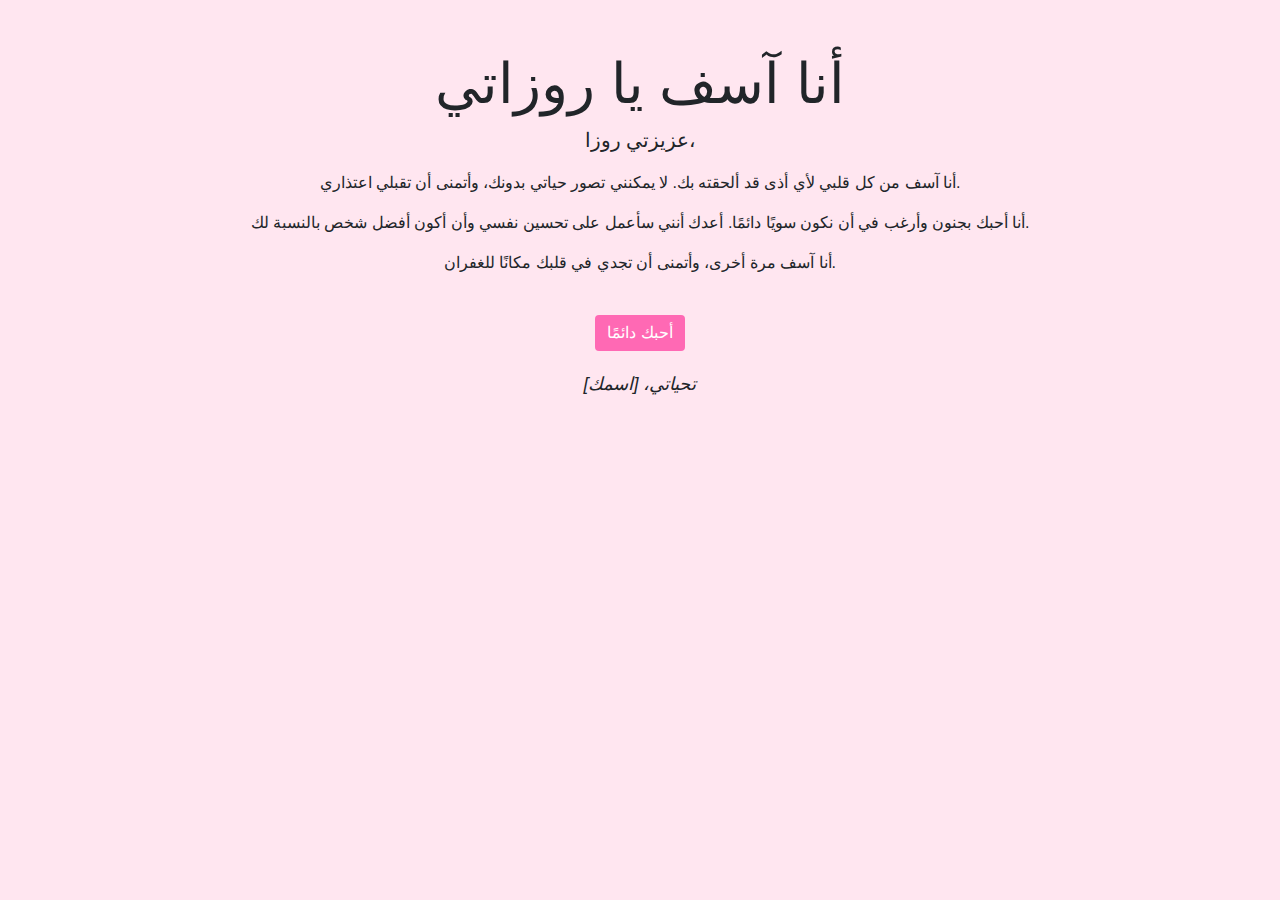
<file: Sorry.html>
<!DOCTYPE html>
<html lang="ar">
<head>
    <meta charset="UTF-8">
    <meta name="viewport" content="width=device-width, initial-scale=1.0">
    <title>أنا آسف يا روزاتي</title>
    <link rel="stylesheet" href="https://stackpath.bootstrapcdn.com/bootstrap/4.5.2/css/bootstrap.min.css">
    <style>
        body {
            background-color: #ffe6f0;
            font-family: 'Helvetica Neue', sans-serif;
        }
        .container {
            margin-top: 50px;
        }
        .btn-pink {
            background-color: #ff69b4;
            color: #fff;
            border: none;
        }
        .signature {
            font-style: italic;
            font-size: 18px;
            margin-top: 20px;
        }
    </style>
</head>
<body>
    <div class="container text-center">
        <h1 class="display-4">أنا آسف يا روزاتي</h1>
        <p class="lead">عزيزتي روزا،</p>
        <p>أنا آسف من كل قلبي لأي أذى قد ألحقته بك. لا يمكنني تصور حياتي بدونك، وأتمنى أن تقبلي اعتذاري.</p>
        <p>أنا أحبك بجنون وأرغب في أن نكون سويًا دائمًا. أعدك أنني سأعمل على تحسين نفسي وأن أكون أفضل شخص بالنسبة لك.</p>
        <p>أنا آسف مرة أخرى، وأتمنى أن تجدي في قلبك مكانًا للغفران.</p>
        <button class="btn btn-pink mt-4">أحبك دائمًا</button>
        <p class="signature">تحياتي، [اسمك]</p>
    </div>
</body>
</html>
</file>
